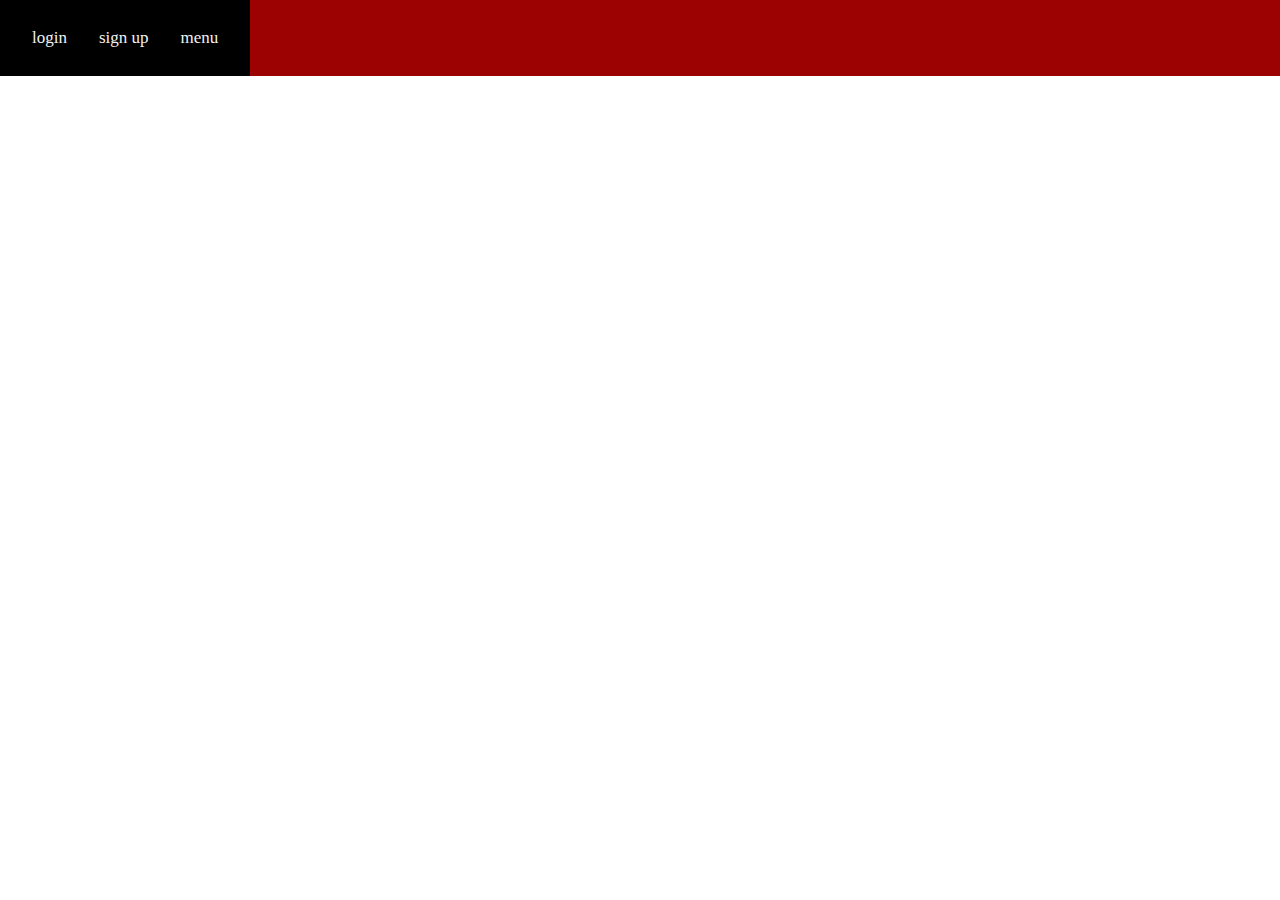
<file: index.html>
<!DOCTYPE html>
<html lang="en">
<head>
    <meta charset="UTF-8">
    <meta http-equiv="X-UA-Compatible" content="IE=edge">
    <meta name="viewport" content="width=device-width, initial-scale=1.0">
    <title>Document</title>
<link rel="stylesheet" href="index.css">
</head>
<body>
    <div class="nav">
        <div class="nav1">
            <div id="log">login</div>
            <div id="sup">sign up</div>
            <div id="menu">menu</div>

        </div>
    </div>
    <script src="index.js"></script>
</body>
</html>
</file>
<file: index.css>
body{
    margin: 0;
}
.nav{
    overflow: hidden;
    background-color: rgb(156, 2, 2);
    
}
.nav div{
    float: left;
    color: #f2f2f2;
    text-align: center;
    padding: 14px 16px;
    text-decoration: none;
    font-size: 17px;
}
.nav div:hover {
    background-color: #ddd;
    color: black;
}
.nav div.nav1{
    background-color: #000000;
    color: white;
}
</file>
